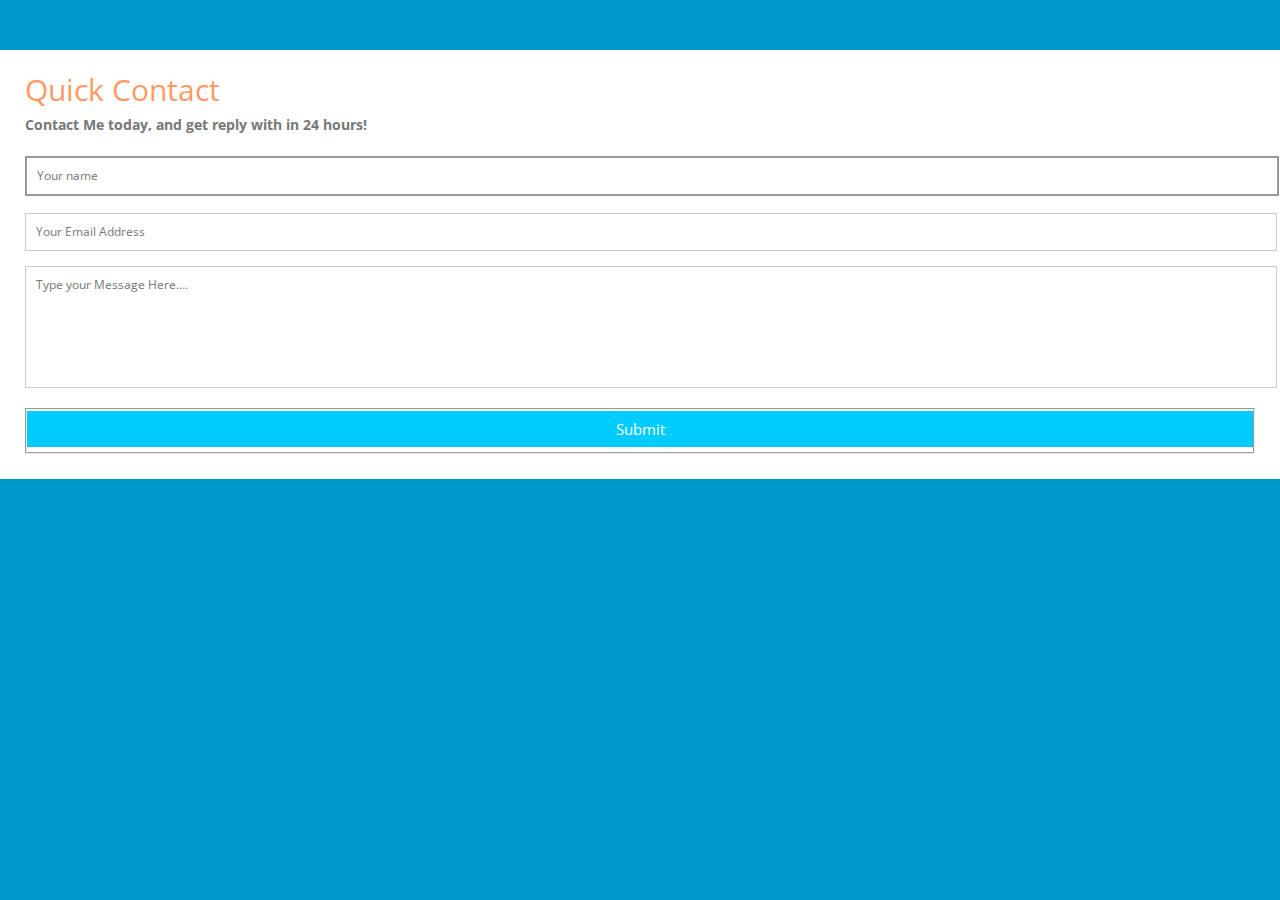
<file: htmlPages/contact.html>
<!DOCTYPE html>
<html lang="en">
<head>
  <meta charset="UTF-8">
  <meta name="viewport" content="width=device-width, initial-scale=1.0">
  <link rel="stylesheet" href="../CSS_Pages/contact.css">
  <title>Contact Me</title>
</head>
<body>
  <div class="container">  
    <form class="contact">
      <h3>Quick Contact</h3>
      <h4>Contact Me today, and get reply with in 24 hours!</h4>
      <div>
        <input placeholder="Your name" type="text" required autofocus>
      </div>
      <div>
        <input placeholder="Your Email Address" type="email"  required>
      </div>
      <div>
        <textarea placeholder="Type your Message Here...."  cols="30" rows="10" required></textarea>
        <!-- <textarea name="" id="" ></textarea> -->
      </div>
      <fieldset>
        <button name="submit" type="submit" data-submit="...Sending">Submit</button>
      </fieldset>
    </form>
  
    
  </div>
</body>
</html>
</file>
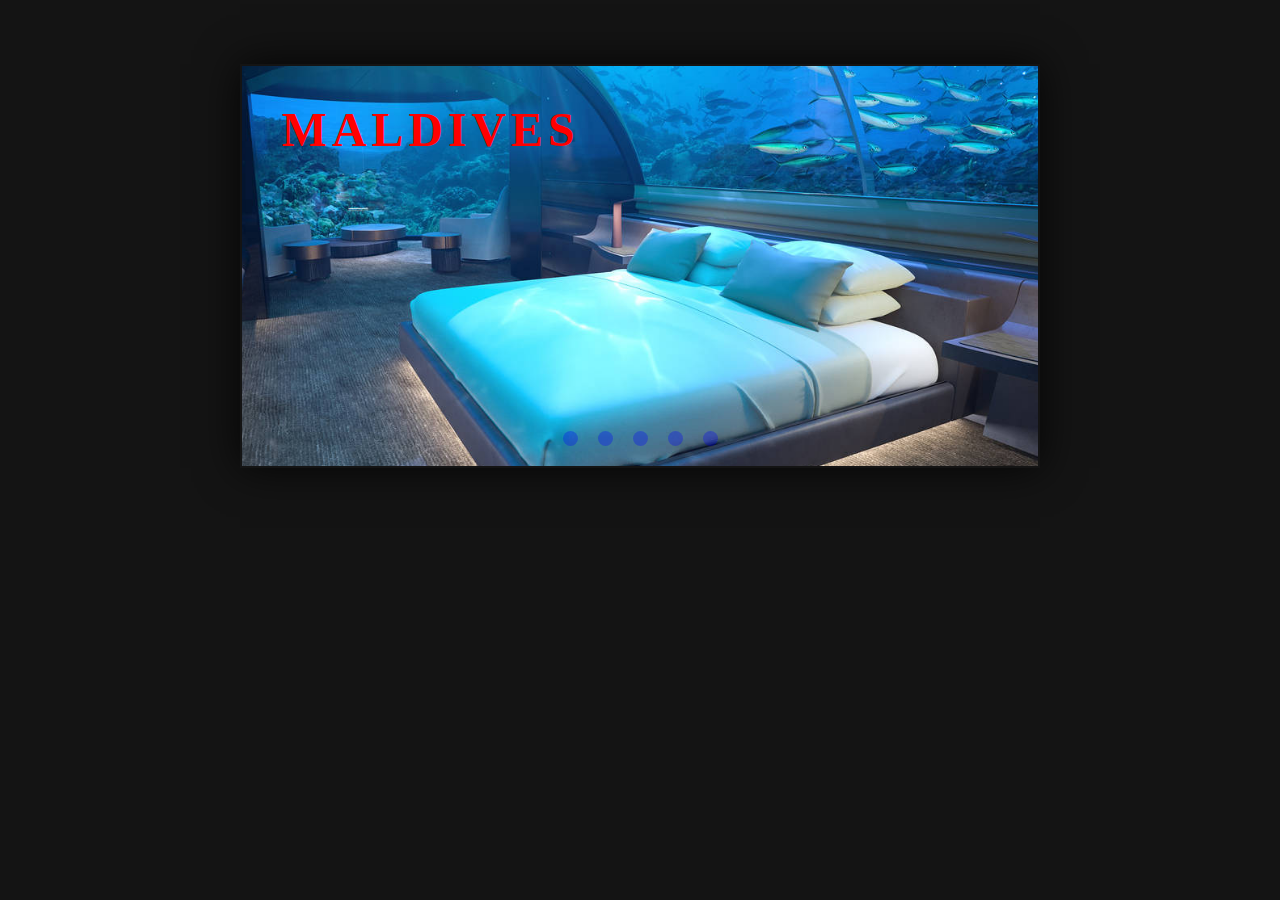
<file: htmlPages/conturies.html>
<!DOCTYPE html>
<html lang="en">
<head>
<meta charset="UTF-8">
<meta name="viewport" content="width=device-width, initial-scale=1.0">
<link rel="stylesheet" href="../CSS_Pages/conturies.css">
<title>Countries To Travel</title>
</head>
<body>
  <div class="container">
      <div class="slider">
        <input type="radio" .class="radio" name="images" id="radio-1" checked>
        <input type="radio" .class="radio" name="images" id="radio-2">
        <input type="radio" .class="radio" name="images" id="radio-3">
        <input type="radio" .class="radio" name="images" id="radio-4">
        <input type="radio" .class="radio" name="images" id="radio-5">

        <div class="slide" id="slide-1">
          <img src="../img/Maldives.jpg" alt="Maldives">
          <div class="caption"><span>Maldives</span></div>
        </div>

          <div class="slide" id="slide-2">
            <img src="../img/Baltim.png" alt="Baltim">
            <div class="caption"><span>Baltim</span></div>
          </div>

          <div class="slide" id="slide-3">
            <img src="../img/clock tower.jpg" alt="clock tower">
            <div class="caption"><span>Clock Tower</span></div>
          </div>

          <div class="slide" id="slide-4">
            <img src="../img/Dahab.jpg" alt="Dahab">
            <div class="caption"><span>Dahab</span></div>
          </div>

          <div class="slide" id="slide-5">
            <img src="../img/NourthCost.jpg" alt="Nourth Cost">
            <div class="caption"><span>Nourth Cost</span></div>
          </div>

          <div class="clik">
            <label for="radio-1" id="label-1"></label>
            <label for="radio-2" id="label-2"></label>
            <label for="radio-3" id="label-3"></label>
            <label for="radio-4" id="label-4"></label>
            <label for="radio-5" id="label-5"></label>
          </div>
    </div>
  </div>
</body>
</html>
</file>
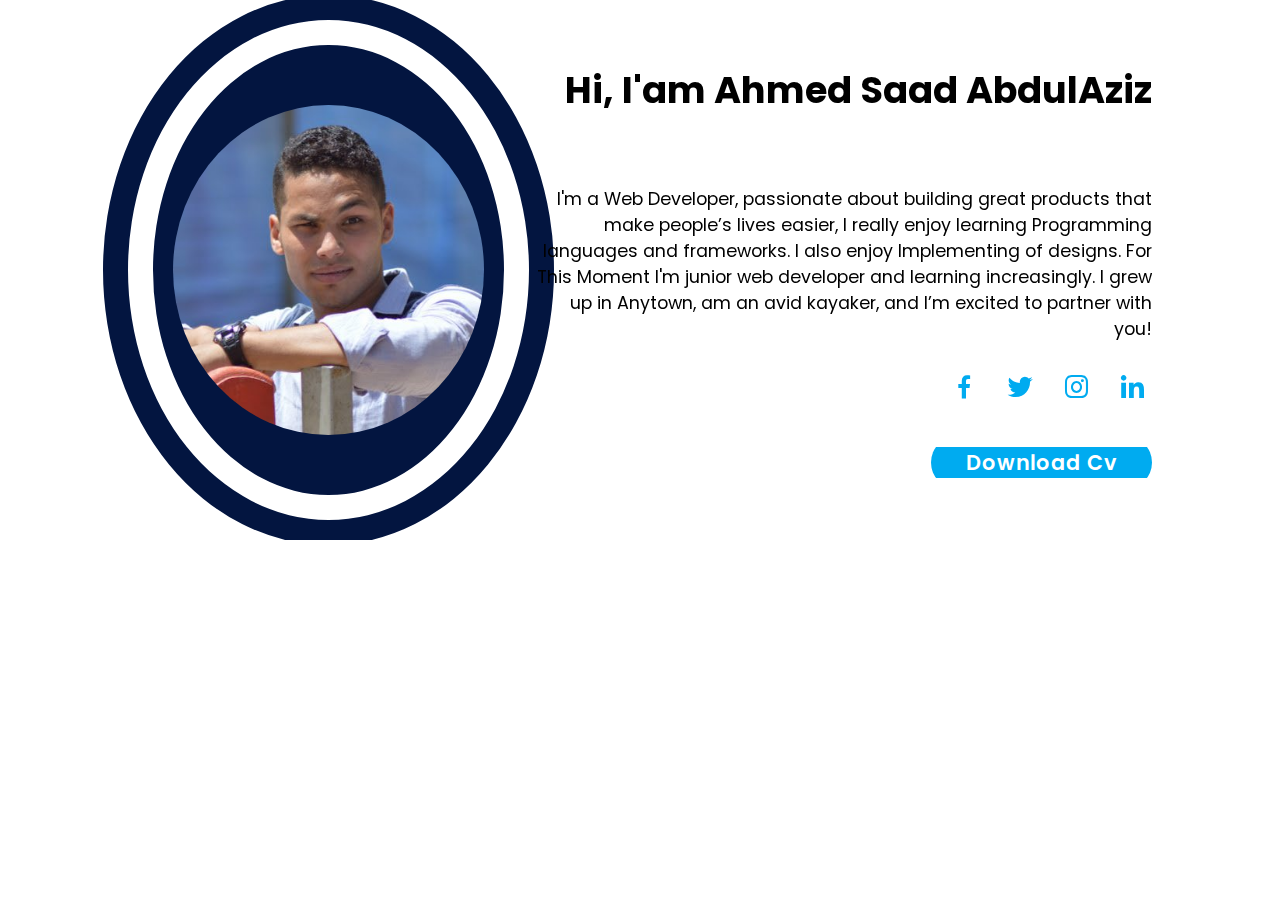
<file: htmlPages/cv.html>
<!DOCTYPE html>
<html lang="en">
<head>
  <meta charset="UTF-8">
  <meta name="viewport" content="width=device-width, initial-scale=1.0">
  <link rel="stylesheet" href="../CSS_Pages/cv.css">
  <link href='https://unpkg.com/boxicons@2.1.4/css/boxicons.min.css' rel='stylesheet'>
  <title>My-CV</title>
</head>
<body>
  <div class="container">
    <div class="home-img">
      <img src="../img/person.jpg" width="350" height="350">
    </div>
    <div class="home-content">
      <h1>Hi, I'am Ahmed Saad AbdulAziz</h1>
      <h3>Laravel Developer</h3>
      <p>
        I'm a Web Developer, passionate about building great products that make people’s lives easier, I really  enjoy learning Programming languages and frameworks. I also  enjoy Implementing of designs. For This Moment I'm junior web  developer and learning increasingly. 
        I grew up in Anytown, am an avid kayaker, and I’m excited to partner with you!
      </p>
  
      <div class="home-sec">
        <a href="#"><i class='bx bxl-facebook'></i></a>
        <a href="#"><i class='bx bxl-twitter' ></i></a>
        <a href="#"><i class='bx bxl-instagram' ></i></a>
        <a href="https://www.linkedin.com/in/ahmed-saad-abdulaziz-aa0039180/" target="_blank"><i class='bx bxl-linkedin' ></i></a>
      </div>
  
  
      <div class="download">
        <a href="#" class="btn">Download Cv</a>
      </div>
  </div>
</body>
</html>
</file>
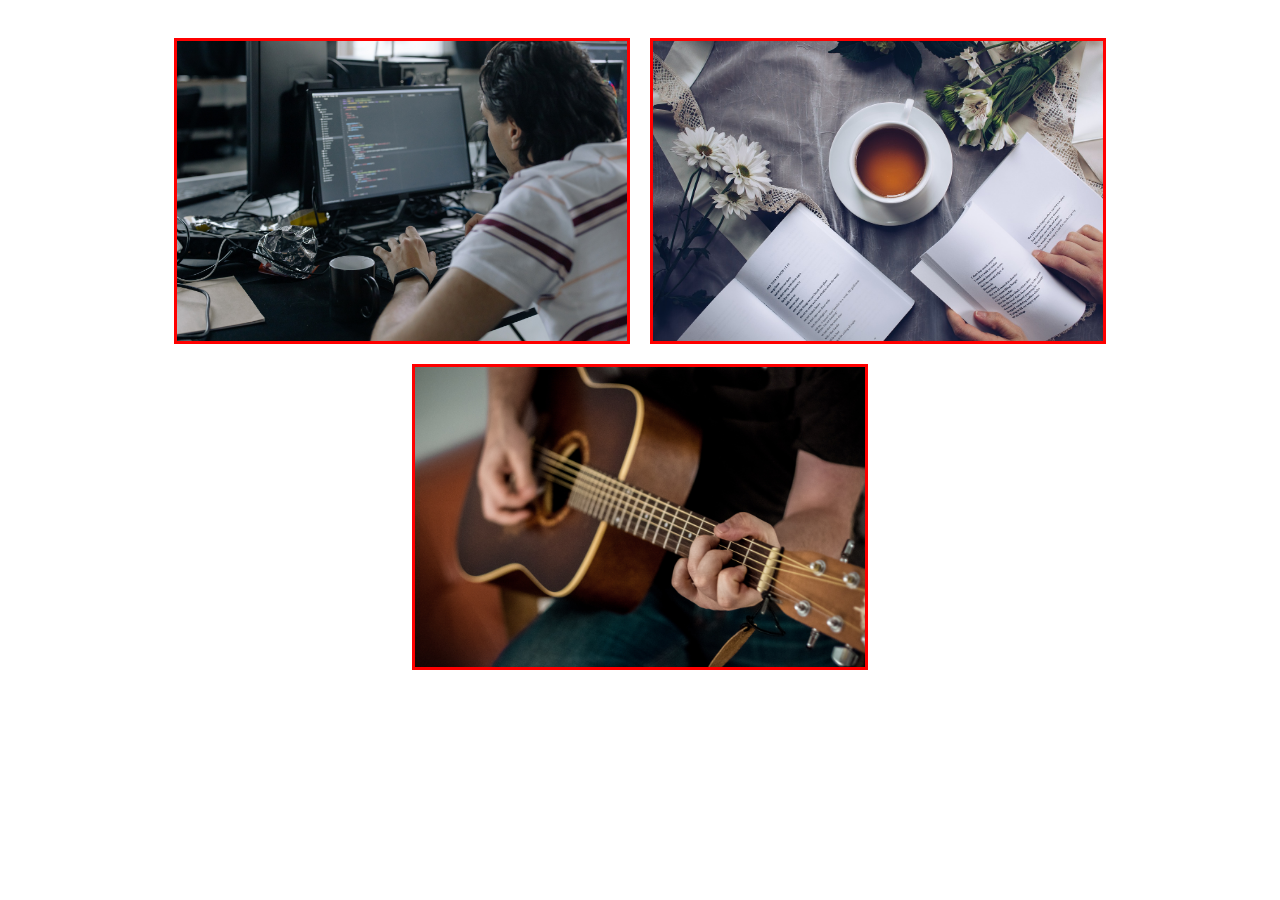
<file: htmlPages/hobbies.html>
<!DOCTYPE html>
<html lang="en">
<head>
  <meta charset="UTF-8">
  <meta name="viewport" content="width=device-width, initial-scale=1.0">
  <title>My-Hobbies</title>
  <link rel="stylesheet" href="../CSS_Pages/hobbies.css">
</head>
<body>
<div class="container">
  <div class="hobb">
    <img src="../img/coding.jpg" alt="Coding">
    <p class="head">Coding</p>
  </div>

  <div class="hobb">
    <img src="../img/rading.jpg" alt="Reading">
    <p class="head">Reading</p>
  </div>

  <div class="hobb">
    <img src="../img/playing.jpg" alt="Playing a Guitar">
    <p class="head">Playing a Guitar</p>
  </div>

</div>
</body>
</html>
</file>
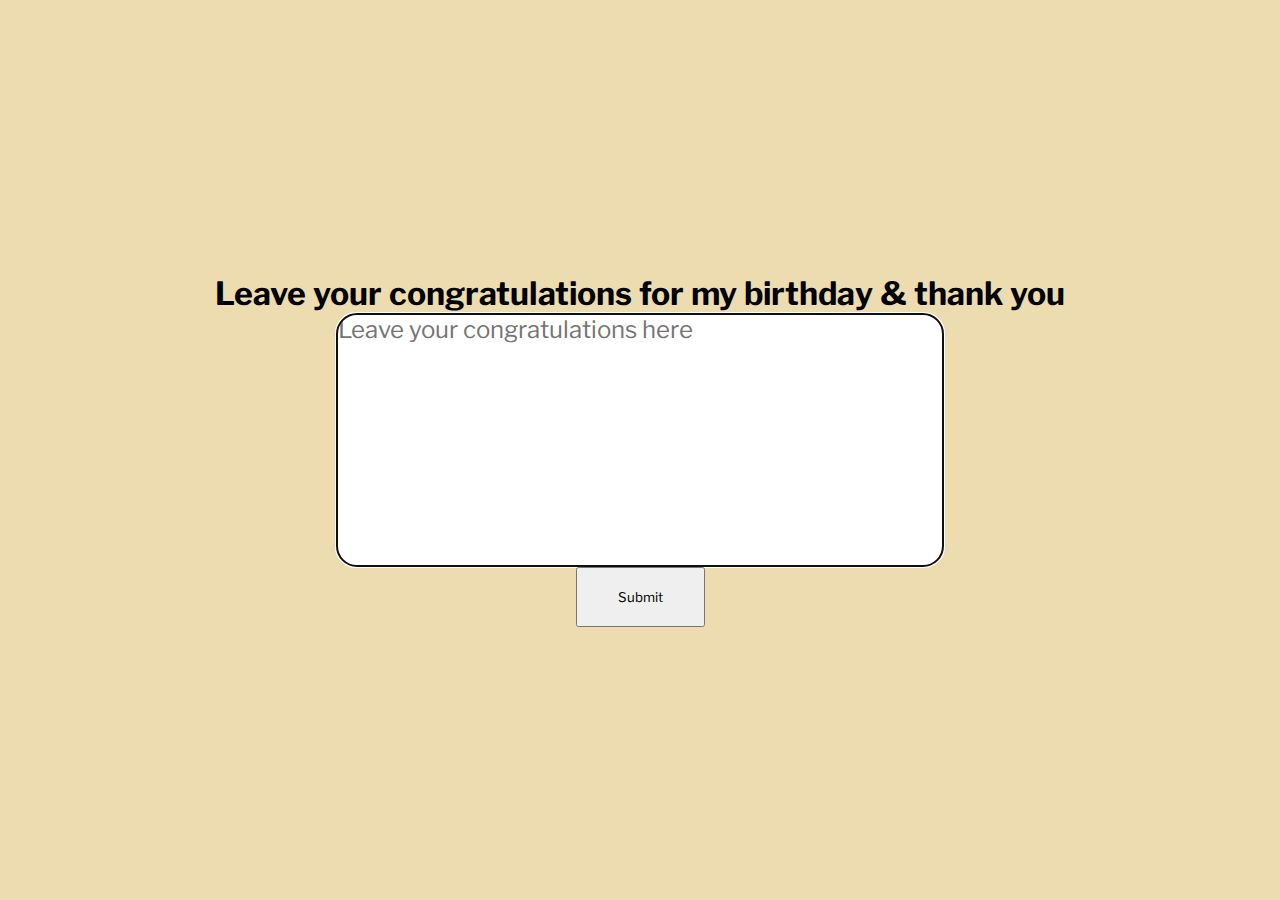
<file: htmlPages/textareawithsubmitbutton.html>
<!DOCTYPE html>
<html lang="en">
<head>
  <meta charset="UTF-8">
  <meta name="viewport" content="width=device-width, initial-scale=1.0">
  <title>textareawithsubmitbutton & Send Me a message</title>
  <link rel="stylesheet" href="../CSS_Pages/textareawithsubmitbutton.css">
</head>
<body>
  <div class="container">
    <h1>Leave your congratulations for my birthday &amp; thank you</h1>
    <form action="thankYou.html" class="form">
      <textarea name="message" cols="20" rows="5" placeholder="Leave your congratulations here" autofocus required></textarea>
      <input type="submit" value="Submit">
    </form>
  </div>
</body>
</html>
</file>
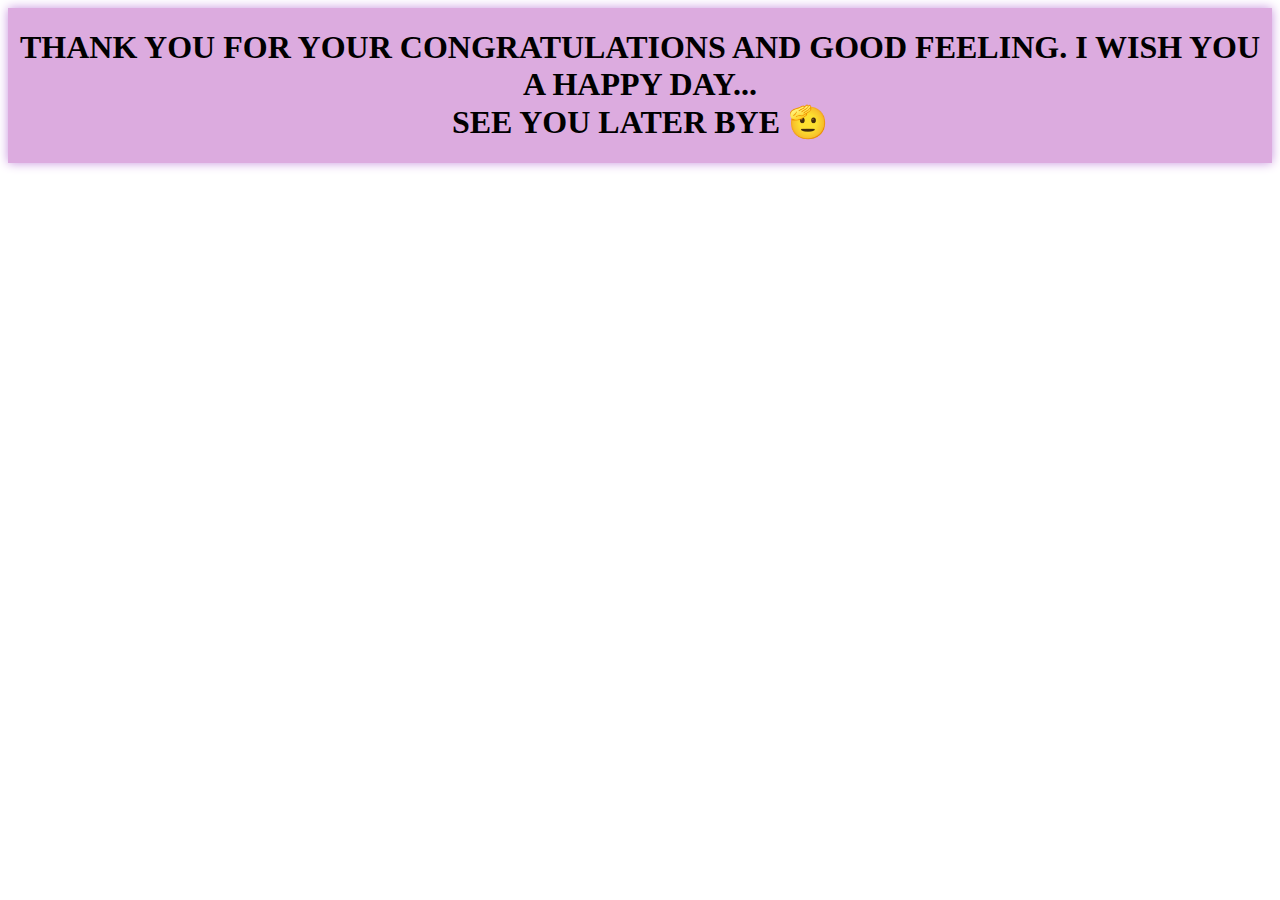
<file: htmlPages/thankYou.html>
<!DOCTYPE html>
<html lang="en">
<head>
  <meta charset="UTF-8">
  <meta name="viewport" content="width=device-width, initial-scale=1.0">
  <link rel="stylesheet" href="../CSS_Pages/thankyou.css">
  <title>Thank You Page</title>
</head>
<body>
  <div class="thank">
    <h1>Thank you for your congratulations and good feeling. I wish you a happy day...<br />See you later Bye 🫡</h1>
  </div>
</body>
</html>
</file>
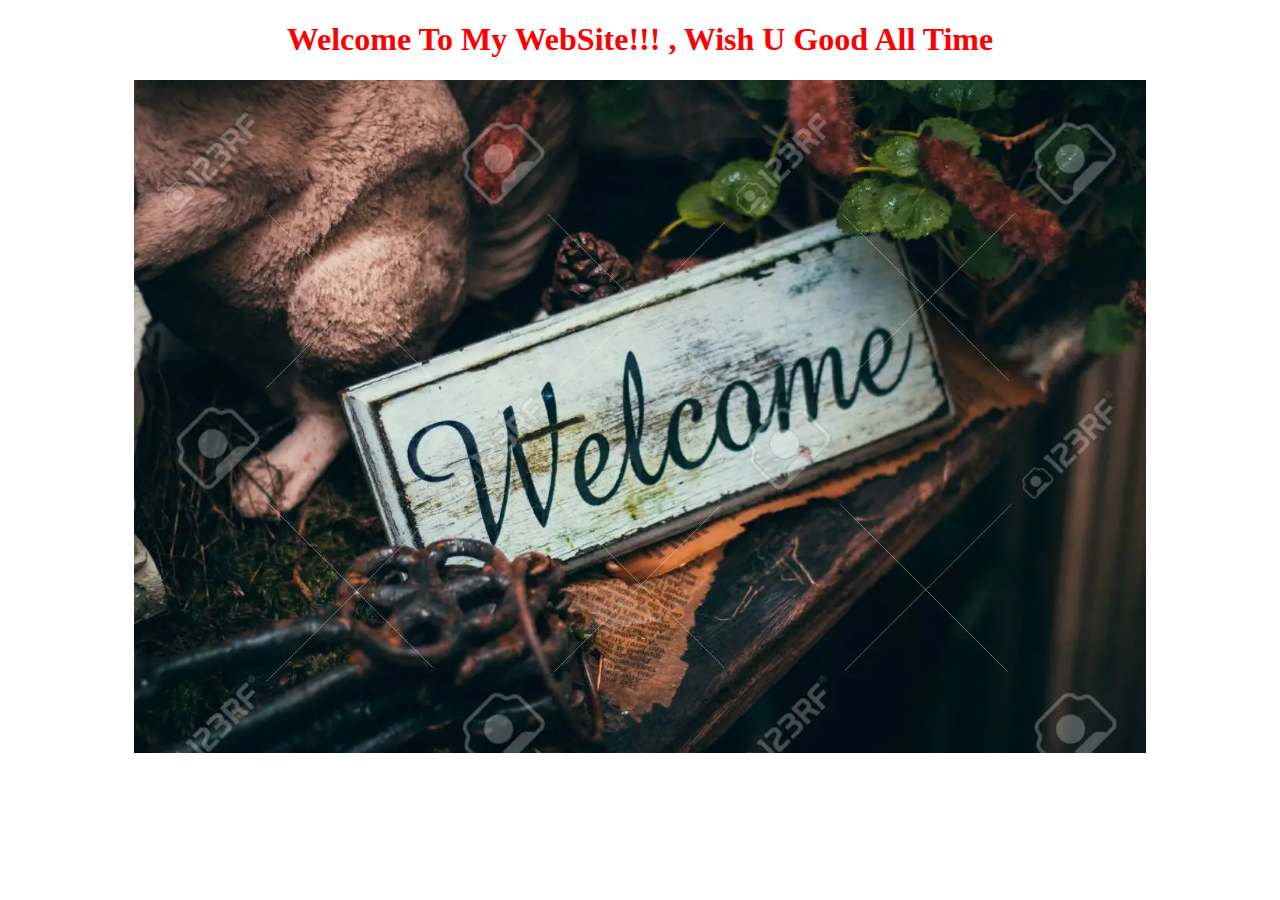
<file: htmlPages/welcome.html>
<!DOCTYPE html>
<html lang="en">
<head>
  <meta charset="UTF-8">
  <meta name="viewport" content="width=device-width, initial-scale=1.0">
  <title>Welcom Page</title>
  <link rel="stylesheet" href="../CSS_Pages/wlcome.css">
</head>
<body>
  <h1>Welcome to My WebSite!!! , Wish U Good all Time </h1>
  <div class="image">
    <img src="../img/welcome.webp" alt="Welcom image">
  </div>
</body>
</html>
</file>
<file: CSS_Pages/contact.css>
@import url(https://fonts.googleapis.com/css?family=Open+Sans:400italic,400,300,600);

* {
	margin:0;
	padding:0;
}

body {
	font-family:"Open Sans", Helvetica, Arial, sans-serif;
	font-weight:300;
	font-size: 1.7rem;
	line-height:30px;
	color:#777;
	background:#09c;
}

.container {
	max-width:400px;
	width:100%;
	margin:0 auto;
	position:relative;
}

.contact input[type="text"], .contact input[type="email"],
.contact textarea, .contact button[type="submit"] 
{ font:400 12px/16px "Open Sans", Helvetica, Arial, sans-serif; }

.contact {
	background:#fff;
	padding:25px;
	margin:50px 0;
}

.contact h3 {
	color: #F96;
	display: block;
	font-size: 1.1em;
	font-weight: 400;
}

.contact h4 {
	margin:5px 0 15px;
	display:block;
	font-size: .5em;
}

div {
	border: medium none !important;
	margin: 0 0 10px;
	min-width: 100%;
	padding: 0;
	width: 100%;
}

.contact input[type="text"], .contact input[type="email"], 
.contact textarea {
	width:100%;
	border:1px solid #CCC;
	background:#FFF;
	margin:0 0 5px;
	padding:10px;
}

.contact input[type="text"]:hover, .contact input[type="email"]:hover, .contact textarea:hover {
	transition: 0.3s ease-in-out;
	border:1px solid #aaa;
}

.contact textarea {
	height:100px;
	max-width:100%;
  resize:none;
}

.contact button[type="submit"] {
	cursor:pointer;
	width:100%;
	border:none;
	background:#0cf;
	color:#fff;
	margin:0 0 5px;
	padding:10px;
	font-size:15px;
}

.contact button[type="submit"]:hover {
	background:#09c;
	transition: 0.3s ease-in-out;
}

.contact button[type="submit"]:active { box-shadow:inset 0 0 3px rgba(0, 0, 0, 0.5); }

.contact input:focus, .contact textarea:focus {
	outline:0;
	border:2px solid #999;
}
</file>
<file: CSS_Pages/conturies.css>
@import url(https://fonts.googleapis.com/css?family=Pathway+Extreme:100,200,300,regular,500,600,700,800,900,100italic,200italic,300italic,italic,500italic,600italic,700italic,800italic,900italic);
* {
  margin: 0;
  padding: 0;
  box-sizing: border-box;
  font-family: 'Big Shoulders Display', cursive;
}

body {
  background:  #141414;
}

.radio {
  display: none;
}

.container {
  position: relative;
  max-width: 800px;
  margin: 5% auto;
}

.container .slider {
  width: 100%;
  position: absolute;
  height: 0;
  padding-top: 50%;
  background: #141414;
  overflow: hidden;
  border: 2px double #141414;
  box-shadow: 0 0 40px rgba(0, 0, 0, .8);
}

.container .slider .slide {
  position: absolute;
  width: 100%;
  height: 100%;
  top: 0;
  left: 0;
  opacity: 0;
}

.container .slider .slide img {
  width: 100%;
  height: 100%;
  object-fit: cover;
  transform: scale(1.1);
  transition: 1.5s;
}

.container .slider .slide .caption {
  position: absolute;
  width: 100%;
  left: 5%;
  top: -100%;
  color: #00f;
  font-weight: bold;
  font-size: 2.3em;
  letter-spacing: 5px;
  line-height: 15px;
  transition: 1.1s;
}

.container .slider .slide .caption span {
  display: block;
  text-transform: uppercase;
  font-size: 1.3em;
  font-weight: bold;
  color: red;
  line-height: 1em;
}

.container .slider .clik {
  width: 100%;
  position: absolute;
  bottom: 5%;
  display: flex;
  justify-content: center;
  align-items: center;
}

.container .slider .clik label {
  width: 15px;
  height: 15px;
  background: #00f;
  margin: 0 10px;
  border-radius: 50%;
  opacity: 0.3;
  cursor: pointer;
  transition: .5s ease-in-out;
}

.container .slider .clik label:hover {
  opacity: 0.8;
}

#radio-1:checked ~ #slide-1, 
#radio-2:checked ~ #slide-2, 
#radio-3:checked ~ #slide-3, 
#radio-4:checked ~ #slide-4,
#radio-5:checked ~ #slide-5 {
  opacity: 1;
}

#radio-1:checked ~ #slide-1 img, 
#radio-2:checked ~ #slide-2 img, 
#radio-3:checked ~ #slide-3 img, 
#radio-4:checked ~ #slide-4 img,
#radio-5:checked ~ #slide-5 img {
  transform: scale(1.3);
}

#radio-1:checked ~ #slide-1 .caption,
#radio-2:checked ~ #slide-2 .caption,
#radio-3:checked ~ #slide-3 .caption,
#radio-4:checked ~ #slide-4 .caption,
#radio-5:checked ~ #slide-5 .caption {
  opacity: 1;
  top: 10%;
  font-size: 2.3em;
}

#radio-1:checked ~ #clik #label-1,
#radio-2:checked ~ #clik #label-2,
#radio-3:checked ~ #clik #label-3,
#radio-4:checked ~ #clik #label-4,
#radio-5:checked ~ #clik #label-5 {
  background: #f00;
  opacity: 1;
}
</file>
<file: CSS_Pages/cv.css>
@import url(https://fonts.googleapis.com/css?family=Poppins:100,100italic,200,200italic,300,300italic,regular,italic,500,500italic,600,600italic,700,700italic,800,800italic,900,900italic);

/* @import url(https://fonts.googleapis.com/css?family=Poiret+One:regular); */
* {
  margin: 0;
  padding: 0;
  box-sizing: border-box;
  font-family: 'Poppins', sans-serif;
  overflow: hidden;
}

.container {
  position: fixed;
  top: 0;
  left: 0;
  width: 100%;
  padding: 20px 10%;
  background: transparent;
  display: flex;
  justify-content: space-between;
  align-items: center;
  z-index: 100;
}

.home-img {
  display: flex;
  justify-content: center;
  align-items: center;
  width: 500px;
  height: 500px;
  background: #031540;
  border-radius: 50%;
  border:25px solid #fff;
  outline: 25px solid #031540;
}



.home-img img {
  padding: 10px;
  margin: 10px;
  border-radius: 50%;
}

.home-content {

  width: 800px;
  color: #000;
  text-align: right;
}

.home-content h1 {
  font-size: 2.3em;
}

.home-content h3 {
  font-size: 2em;
  color: transparent;
  -webkit-text-stroke: .5px #fff;/* like outline*/
  background-image: linear-gradient(#00abf0,#00abf0);
  background-repeat: no-repeat;
  -webkit-background-clip: text;
  background-position: -410px 0;
  animation: animationtext 6s linear infinite;/*animation-iteration-count: infinite;, animation-timing-function: linear;*/
}

@keyframes animationtext {
  0%, 95%,100% {
  background-position: -410px 0;
  }
  65%,85% {
    background-position: 0 0;
  }
}
.home-content p {
  font-size: 1.1em;
  margin-top: 20px;
}
.home-content .home-sec {
  margin: 25px 0 40px;
}

.home-content .home-sec a{
  display: inline-flex;
  justify-content: center;
  align-items: center;
  width: 40px;
  height: 40px;
  background: transparent;
  border: 2px solid #fff;
  border-radius: 50%;
  font-size: 1.9em;
  color: #00abf0;
  text-decoration: none;
  margin-left: 12px;
  transition: .5s;
}

.home-content .home-sec a:hover {
  background: #00abf0;
  color: #fff;
  border-color: #00abf0;
  box-shadow: 0 0 10px #00abf0;/* offset-x | offset-y | blur-radius | spread-radius | color */
}

.home-content .btn {
  padding: 12px 35px;
  background: #00abf0;
  border-radius: 40px;
  font-size: 1.3em;
  color: #fff;
  text-decoration: none;
  font-weight: 600;
  letter-spacing: 1px;
  box-shadow: none;
  transition: .5s;
}

.home-content .btn:hover {
  box-shadow: 0 0 10px #00abf0;
}
</file>
<file: CSS_Pages/hobbies.css>
.container {
  display: flex;
  flex-wrap: wrap;
  justify-content: center;
  align-items: center;
  padding: 20px;
}

.hobb {
  position: relative;
  margin: 10px;
  width: 450px;
  height: 300px;
  border: 3px solid red;
  margin: 10px;
  cursor: pointer;
  transition: transform 0.5s;
}

.hobb .head {
  font-size: 1.5em;
  font-weight: bold;
  text-transform: uppercase;
  text-align: center;
  color: #f00;
}

.hobb:hover {
  transform: scale(1.089);
  opacity: 0.8;
}

.hobb img {
  position: absolute;
  top: 0;
  left: 0;
  width: 100%;
  height: 100%;
  object-fit: cover;  /* should be resized to fit its container */
  transition: opacity 0.5s;
}

.hobb img:hover{
  opacity: 0.5;
}

.hobb span {
  position: absolute;
  bottom: 0;
  right: 0;
  color: #fff;
  font-size: 1.1em;
  font-weight: bold;
  text-align: center;
  background-color: rgba(0, 0, 0, 0.7);
  padding: 10px;
  opacity: 0;
  transition: opacity 0.5s;
}

.hobb:hover span {
  opacity: 1;
}
</file>
<file: CSS_Pages/textareawithsubmitbutton.css>
@import url(https://fonts.googleapis.com/css?family=Libre+Franklin:100,200,300,regular,500,600,700,800,900,100italic,200italic,300italic,italic,500italic,600italic,700italic,800italic,900italic);
* {
  margin: 0;
  padding: 0;
  font-family: 'Libre Franklin', sans-serif;
}

.container {
  display: flex;
  flex-direction: column;
  align-items: center;
  justify-content: center;
  height: 100vh;
  background-color: #ECDCB0;
}

.form {
  display: flex;
  flex-direction: column;
  align-items: center;
  justify-content: center;
}

.form textarea {
  width: 200%;
  height: 250px;
  resize: none;
  border: 2px double #FFCAB1;
  border-radius: 20px;
  font-size: 1.5rem;
  cursor: pointer;
  font-family: 'Libre Franklin';
}

.form textarea:hover {
  background-color: white;
  color: #000;
  border: 2px solid rgb(0, 161, 94);
}

.form input[type="submit"] {
  font-family: 'Libre Franklin';
  display: inline-flex;
  padding: 20px 40px;
  justify-content: center;
  align-items: center;
  /* background-color: #C1D7AE; */

  cursor: pointer;
  transition: transform 0.3s ease, box-shadow 0.3s ease;
}

.form input[type="submit"]:hover {
  transform: scale(1.05);
  box-shadow: 0 0 10px #8CC084;
}
</file>
<file: CSS_Pages/thankyou.css>
@import url(https://fonts.googleapis.com/css?family=Smooch+Sans:100,200,300,regular,500,600,700,800,900);

.thank {
  box-shadow: 0 0 10px #C792DF;
  text-transform: uppercase;
  display: flex;
  justify-content: center;
  align-items: center;
  background-color: #DCABDF;
}

.thank h1 {
  text-align: center;
}
</file>
<file: CSS_Pages/wlcome.css>
@import url(https://fonts.googleapis.com/css?family=Noto+Sans+Khudawadi:regular);


h1 {
  text-align: center;
  color: #F00;
  font-weight: bolder;
  text-transform: capitalize  ;
}

.image img {
  display: block;
  margin-left: auto;
  margin-right: auto;
  width: 80%;
}
</file>
